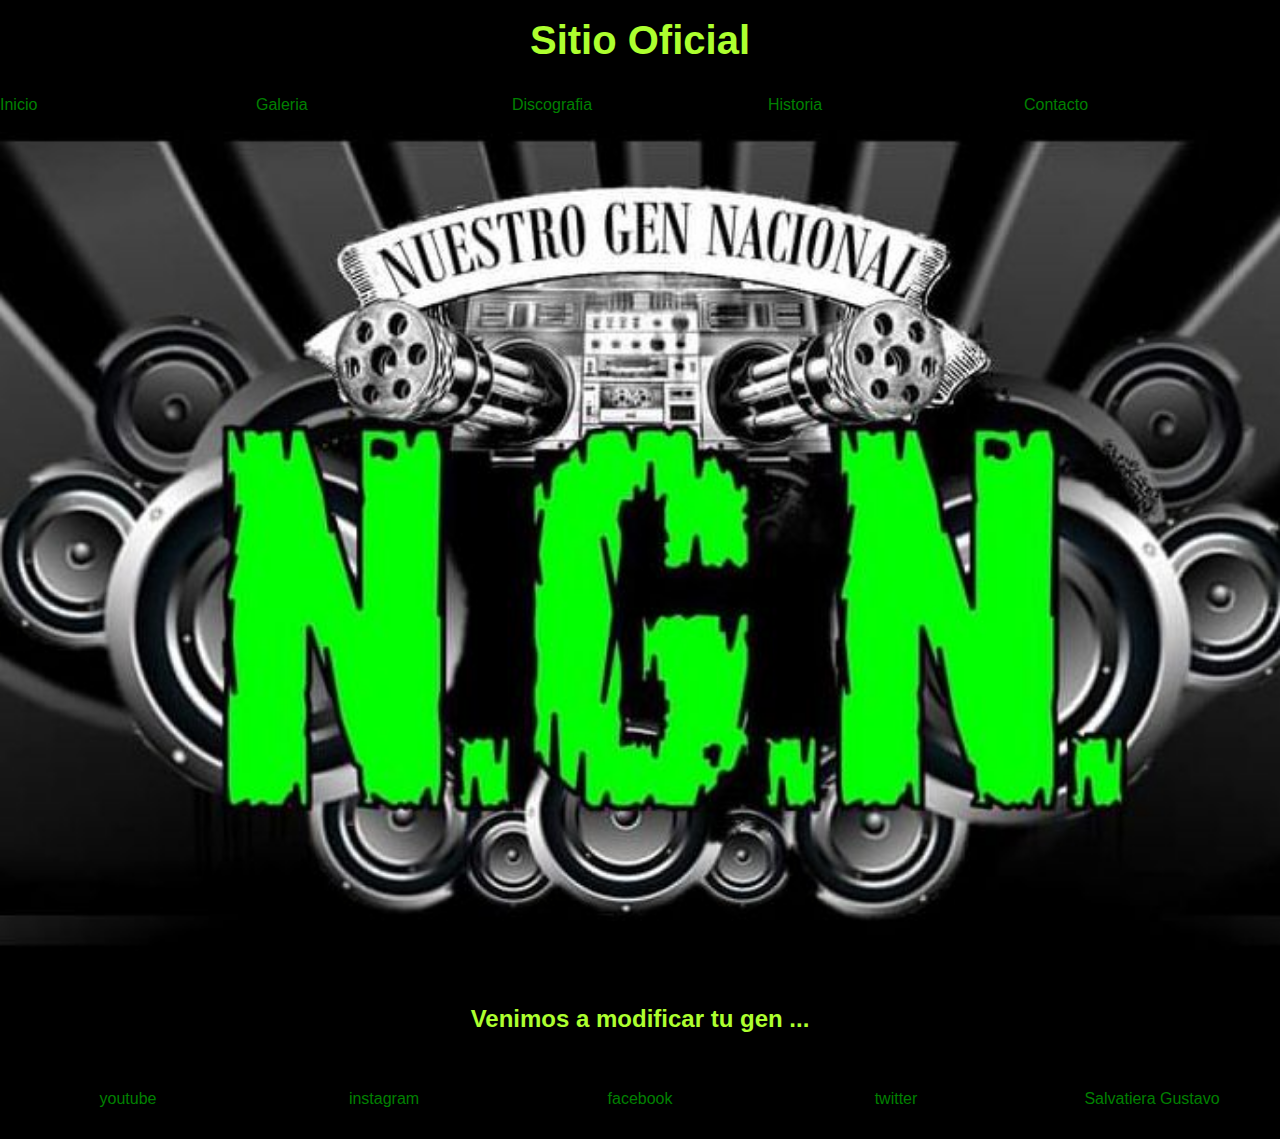
<file: index.html>
<!DOCTYPE html>
<html lang="en">
<head>
    <meta charset="UTF-8">
    <meta http-equiv="X-UA-Compatible" content="IE=edge">
    <meta name="viewport" content="width=device-width, initial-scale=1.0">
    <link href="https://unpkg.com/aos@2.3.1/dist/aos.css" rel="stylesheet">
    <link rel="stylesheet" href="https://cdnjs.cloudflare.com/ajax/libs/animate.css/4.1.1/animate.min.css"/>
    <link href="https://cdn.jsdelivr.net/npm/bootstrap@5.2.2/dist/css/bootstrap.min.css" rel="stylesheet" integrity="sha384-Zenh87qX5JnK2Jl0vWa8Ck2rdkQ2Bzep5IDxbcnCeuOxjzrPF/et3URy9Bv1WTRi" crossorigin="anonymous">
    <link rel="stylesheet" href="css/estilo.css">
    <link rel="icon" href="favicon.ico">
    <title>NGN.NET</title>
</head>
<body>
    <header>
  
    <h1 id="titulo_header" class="animate__animated animate__slideInDown">Sitio Oficial</h1>
 
     </header>
     <nav>
         <ul>
             <li>
             <a href="index.html">Inicio</a>
             </li>
             
             <li>
                 <a href="html/galeria.html">Galeria</a>
             </li>
             <li>
                 <a href="html/discografia.html">Discografia</a>
         
             </li>
             <li>
                 <a href="html/Historia.html">Historia</a>
             </li>
             <li>
                 <a href="html/contacto.html">Contacto</a>
 
             </li>
         </ul>
 
 
     </nav>
  
    <main>
        
     <div>
        <img src="img/fondongn.jpg" id="img_color">
    
     </div>
    <div id="titulo_index">
        <h2 class="animate__animated animate__flipInX">Venimos a modificar tu gen ...</h2>
    </div>
    
      

        

    </main>
    <footer>
       <div id="grilla_footer">
        <a id="red1" href="">youtube</a>
        <a id="red2" href="">instagram</a>
        <a id="red3" href="">facebook</a>
        <a id="red4" href="">twitter</a>
        <a id="red5" href="">Salvatiera Gustavo</a>
        
       </div>


    </footer>
    <script src="https://cdn.jsdelivr.net/npm/bootstrap@5.2.2/dist/js/bootstrap.bundle.min.js" integrity="sha384-OERcA2EqjJCMA+/3y+gxIOqMEjwtxJY7qPCqsdltbNJuaOe923+mo//f6V8Qbsw3" crossorigin="anonymous"></script>
    <script src="https://unpkg.com/aos@2.3.1/dist/aos.js"></script>
    <script>
        AOS.init();
      </script>
</body>
</html>
</file>
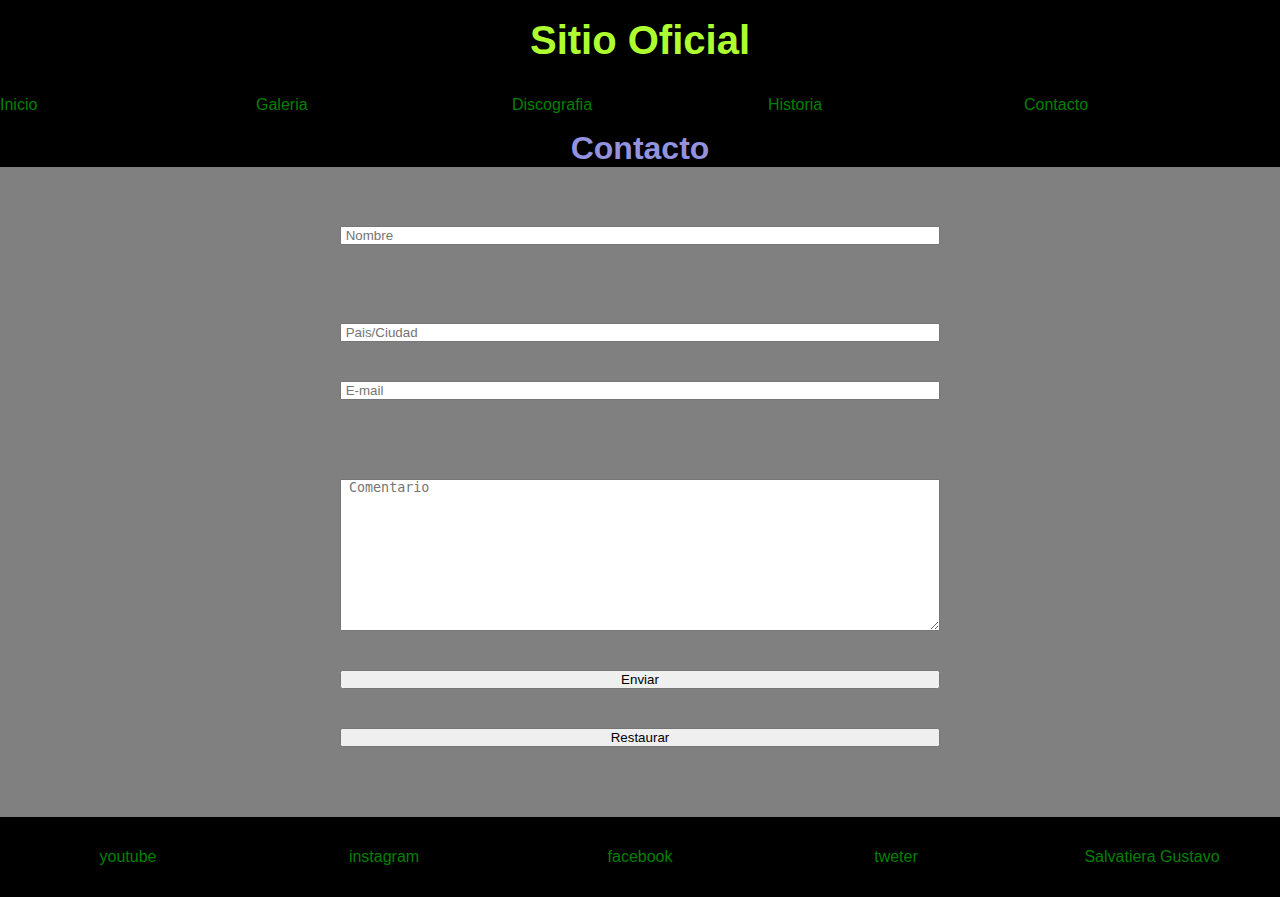
<file: html/contacto.html>
<!DOCTYPE html>
<html lang="en">
<head>
    <meta charset="UTF-8">
    <meta http-equiv="X-UA-Compatible" content="IE=edge">
    <meta name="viewport" content="width=device-width, initial-scale=1.0">
    <link href="https://unpkg.com/aos@2.3.1/dist/aos.css" rel="stylesheet">
    <link rel="stylesheet" href="https://cdnjs.cloudflare.com/ajax/libs/animate.css/4.1.1/animate.min.css"/>
    <link href="https://cdn.jsdelivr.net/npm/bootstrap@5.2.2/dist/css/bootstrap.min.css" rel="stylesheet" integrity="sha384-Zenh87qX5JnK2Jl0vWa8Ck2rdkQ2Bzep5IDxbcnCeuOxjzrPF/et3URy9Bv1WTRi" crossorigin="anonymous">
    <link rel="stylesheet" href="../css/estilo.css">
    <link rel="icon" href="../favicon.ico">
    <title>NGN.NET</title>
</head>
<body>
    <header>
       
        <h1 id="titulo_header">Sitio Oficial</h1>
    </header>
    <nav>
        <ul>
            <li>
            <a href="../index.html">Inicio</a>
            </li>
            
            <li>
                <a href="galeria.html">Galeria</a>
            </li>
            <li>
                <a href="discografia.html">Discografia</a>
        
            </li>
            <li>
                <a href="Historia.html">Historia</a>
            </li>
            <li>
                <a href="contacto.html">Contacto</a>

            </li>
        </ul>


    </nav>
   
   
    <main>
        <h1 class="animate__animated animate__fadeInLeft" >Contacto</h1>
        <div id="grilla_main_contacto">

        
        <form action= "" id="formulario">

            <label for="Name"></label>
            <input type="text" placeholder=" Nombre " id="Name" >
            <label for="country/city"></label>
            <input type="text" placeholder=" Pais/Ciudad " id="country/city">
            <input type="email" placeholder=" E-mail "><label for="Comment"></label>
            <textarea name="" placeholder=" Comentario " id="Comment" cols="20" rows="10"></textarea>
            <button class="btn btn-primary">Enviar</button>
            <input type="button" value="Restaurar">
            
        </div>

    </main>
    <footer>
        <div id="grilla_footer">
            <a id="red1" href="">youtube</a>
            <a id="red2" href="">instagram</a>
            <a id="red3" href="">facebook</a>
            <a id="red4" href="">tweter</a>
            <a id="red5" href="">Salvatiera Gustavo</a>
            
           </div>


    </footer>
    <script src="https://cdn.jsdelivr.net/npm/bootstrap@5.2.2/dist/js/bootstrap.bundle.min.js" integrity="sha384-OERcA2EqjJCMA+/3y+gxIOqMEjwtxJY7qPCqsdltbNJuaOe923+mo//f6V8Qbsw3" crossorigin="anonymous"></script>
    <script src="https://unpkg.com/aos@2.3.1/dist/aos.js"></script>
    <script>
        AOS.init();
      </script>
</body>
</html>
</file>
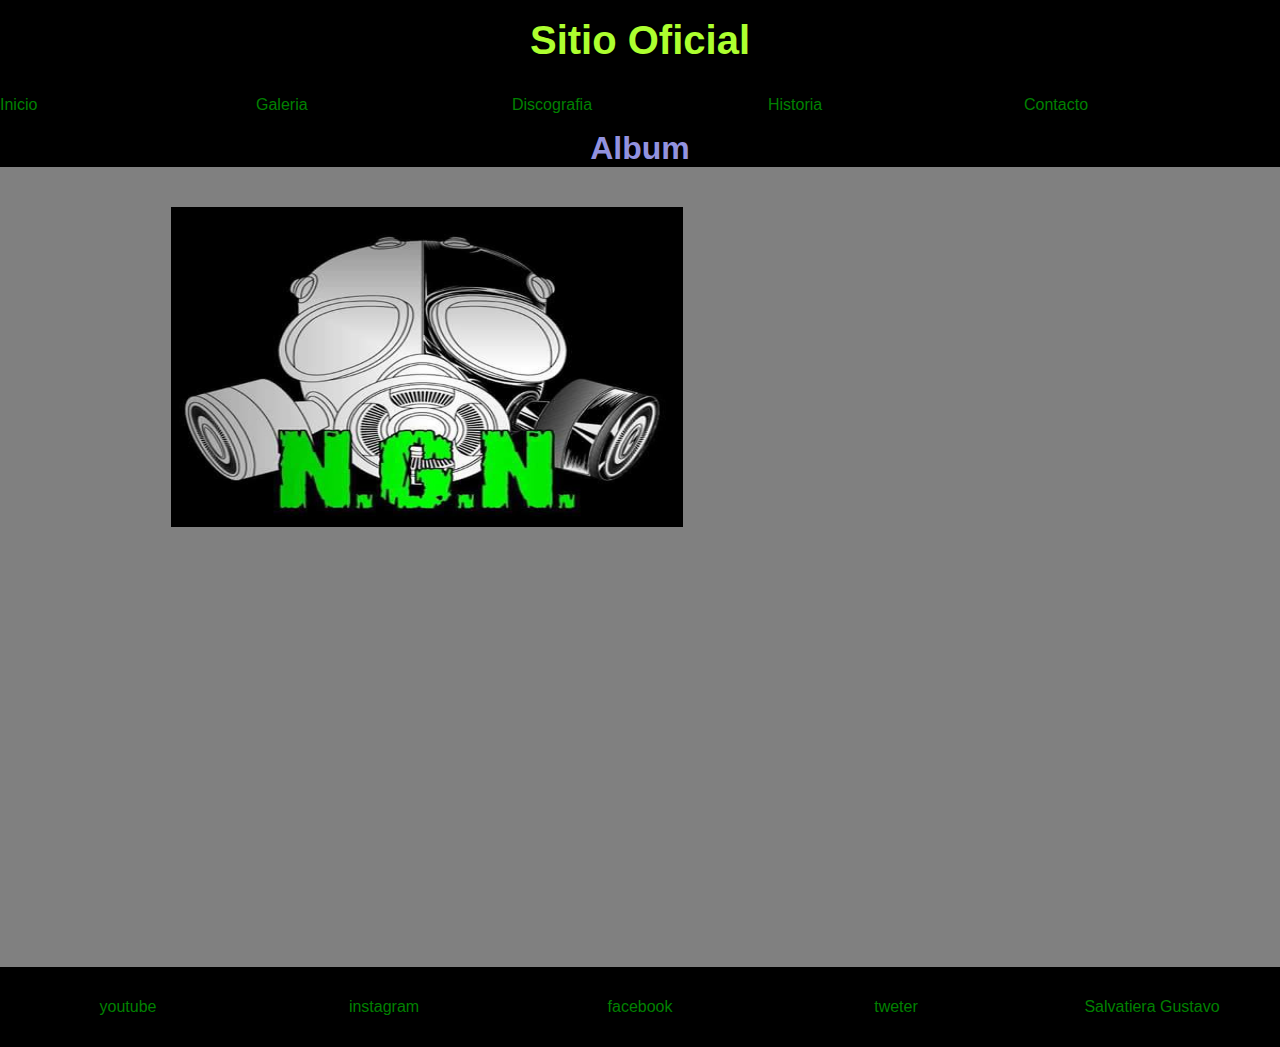
<file: html/discografia.html>
<!DOCTYPE html>
<html lang="en">
<head>
    <meta charset="UTF-8">
    <meta http-equiv="X-UA-Compatible" content="IE=edge">
    <meta name="viewport" content="width=device-width, initial-scale=1.0">
    <link href="https://unpkg.com/aos@2.3.1/dist/aos.css" rel="stylesheet">
    <link rel="stylesheet" href="https://cdnjs.cloudflare.com/ajax/libs/animate.css/4.1.1/animate.min.css"/>
    <link href="https://cdn.jsdelivr.net/npm/bootstrap@5.2.2/dist/css/bootstrap.min.css" rel="stylesheet" integrity="sha384-Zenh87qX5JnK2Jl0vWa8Ck2rdkQ2Bzep5IDxbcnCeuOxjzrPF/et3URy9Bv1WTRi" crossorigin="anonymous">
    <link rel="stylesheet" href="../css/estilo.css">
    <link rel="icon" href="../favicon.ico">
    <title>NGN.NET</title>
</head>
<body>
    <header>
        <h1 id="titulo_header">Sitio Oficial</h1>

    </header>

    <nav>
        <ul>
            <li>
            <a href="../index.html">Inicio</a>
            </li>
            
            <li>
                <a href="galeria.html">Galeria</a>
            </li>
            <li>
                <a href="discografia.html">Discografia</a>
        
            </li>
            <li>
                <a href="Historia.html">Historia</a>
            </li>
            <li>
                <a href="contacto.html">Contacto</a>

            </li>
        </ul>


    </nav>
    <main>
        <h1 class="animate__animated animate__fadeInLeft" >Album</h1>
        <div id="grilla_main_discografia">
          
            <img src="../img/album.jpg" id="img_album">
        </div>
        

    </main>
    <footer>
        <div id="grilla_footer">
            <a id="red1" href="">youtube</a>
            <a id="red2" href="">instagram</a>
            <a id="red3" href="">facebook</a>
            <a id="red4" href="">tweter</a>
            <a id="red5" href="">Salvatiera Gustavo</a>
        </div>
</footer>
<script src="https://cdn.jsdelivr.net/npm/bootstrap@5.2.2/dist/js/bootstrap.bundle.min.js" integrity="sha384-OERcA2EqjJCMA+/3y+gxIOqMEjwtxJY7qPCqsdltbNJuaOe923+mo//f6V8Qbsw3" crossorigin="anonymous"></script>
<script src="https://unpkg.com/aos@2.3.1/dist/aos.js"></script>
<script>
    AOS.init();
  </script>
</body>
</html>
</file>
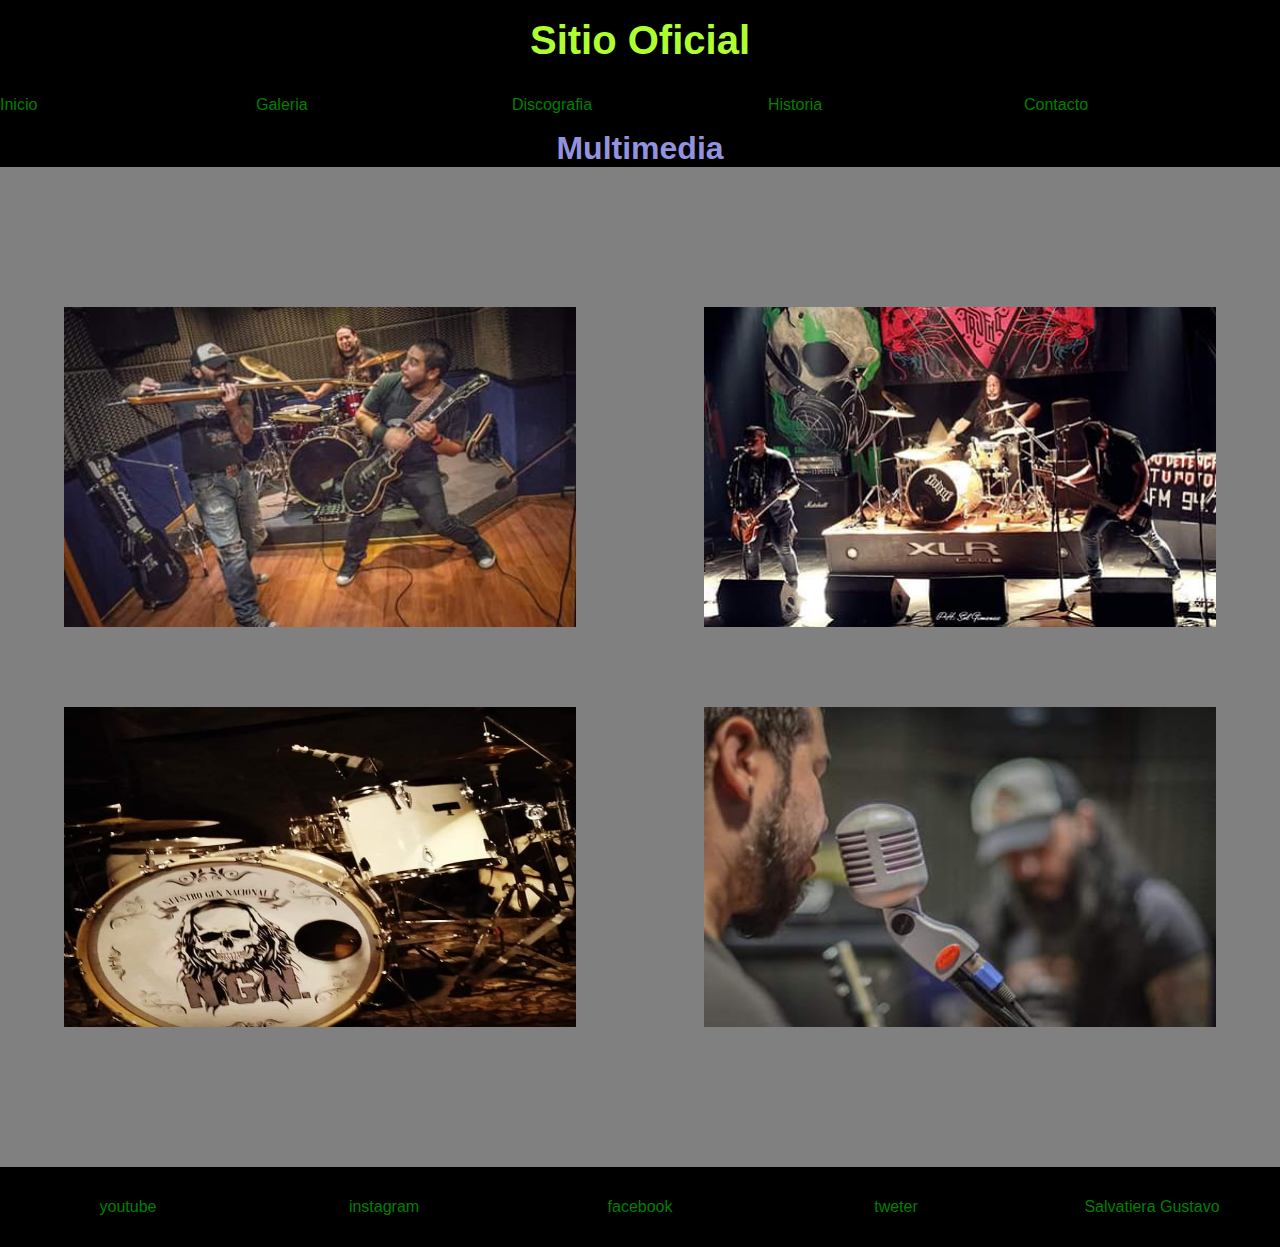
<file: html/galeria.html>
<!DOCTYPE html>
<html lang="en">
<head>
    <meta charset="UTF-8">
    <meta http-equiv="X-UA-Compatible" content="IE=edge">
    <meta name="viewport" content="width=device-width, initial-scale=1.0">
    <link href="https://unpkg.com/aos@2.3.1/dist/aos.css" rel="stylesheet">
    <link rel="stylesheet" href="https://cdnjs.cloudflare.com/ajax/libs/animate.css/4.1.1/animate.min.css"/>
    <link href="https://cdn.jsdelivr.net/npm/bootstrap@5.2.2/dist/css/bootstrap.min.css" rel="stylesheet" integrity="sha384-Zenh87qX5JnK2Jl0vWa8Ck2rdkQ2Bzep5IDxbcnCeuOxjzrPF/et3URy9Bv1WTRi" crossorigin="anonymous">
    <link rel="stylesheet" href="../css/estilo.css">
    <link rel="icon" href="../favicon.ico">
    <title>NGN.NET</title>
</head>
<body>
    <header>
      
        <h1 id="titulo_header">Sitio Oficial</h1>


    </header>
    <nav>
        <ul>
            <li>
            <a href="../index.html">Inicio</a>
            </li>
            
            <li>
                <a href="galeria.html">Galeria</a>
            </li>
            <li>
                <a href="discografia.html">Discografia</a>
        
            </li>
            <li>
                <a href="Historia.html">Historia</a>
            </li>
            <li>
                <a href="contacto.html">Contacto</a>

            </li>
        </ul>


    </nav>
 
    <main>
        <h1 class="animate__animated animate__fadeInLeft">Multimedia</h1>

    <div id="grilla_main_galeria" >
     
       <img src="../img/ensayo3.jpg" id="img1">
       <img src="../img/vivo.jpg" id="img2">
       <img src="../img/bateria.jpg" id="img3">
       <img src="../img/vozbajo.jpg" id="img4">
    </div>
           
           
    </main>
    <footer>
        <div id="grilla_footer">
            <a id="red1" href="">youtube</a>
            <a id="red2" href="">instagram</a>
            <a id="red3" href="">facebook</a>
            <a id="red4" href="">tweter</a>
            <a id="red5" href="">Salvatiera Gustavo</a>
            
           </div>

    </footer>
    <script src="https://cdn.jsdelivr.net/npm/bootstrap@5.2.2/dist/js/bootstrap.bundle.min.js" integrity="sha384-OERcA2EqjJCMA+/3y+gxIOqMEjwtxJY7qPCqsdltbNJuaOe923+mo//f6V8Qbsw3" crossorigin="anonymous"></script>
    <script src="https://unpkg.com/aos@2.3.1/dist/aos.js"></script>
    <script>
        AOS.init();
      </script>
</body>
</html>
</file>
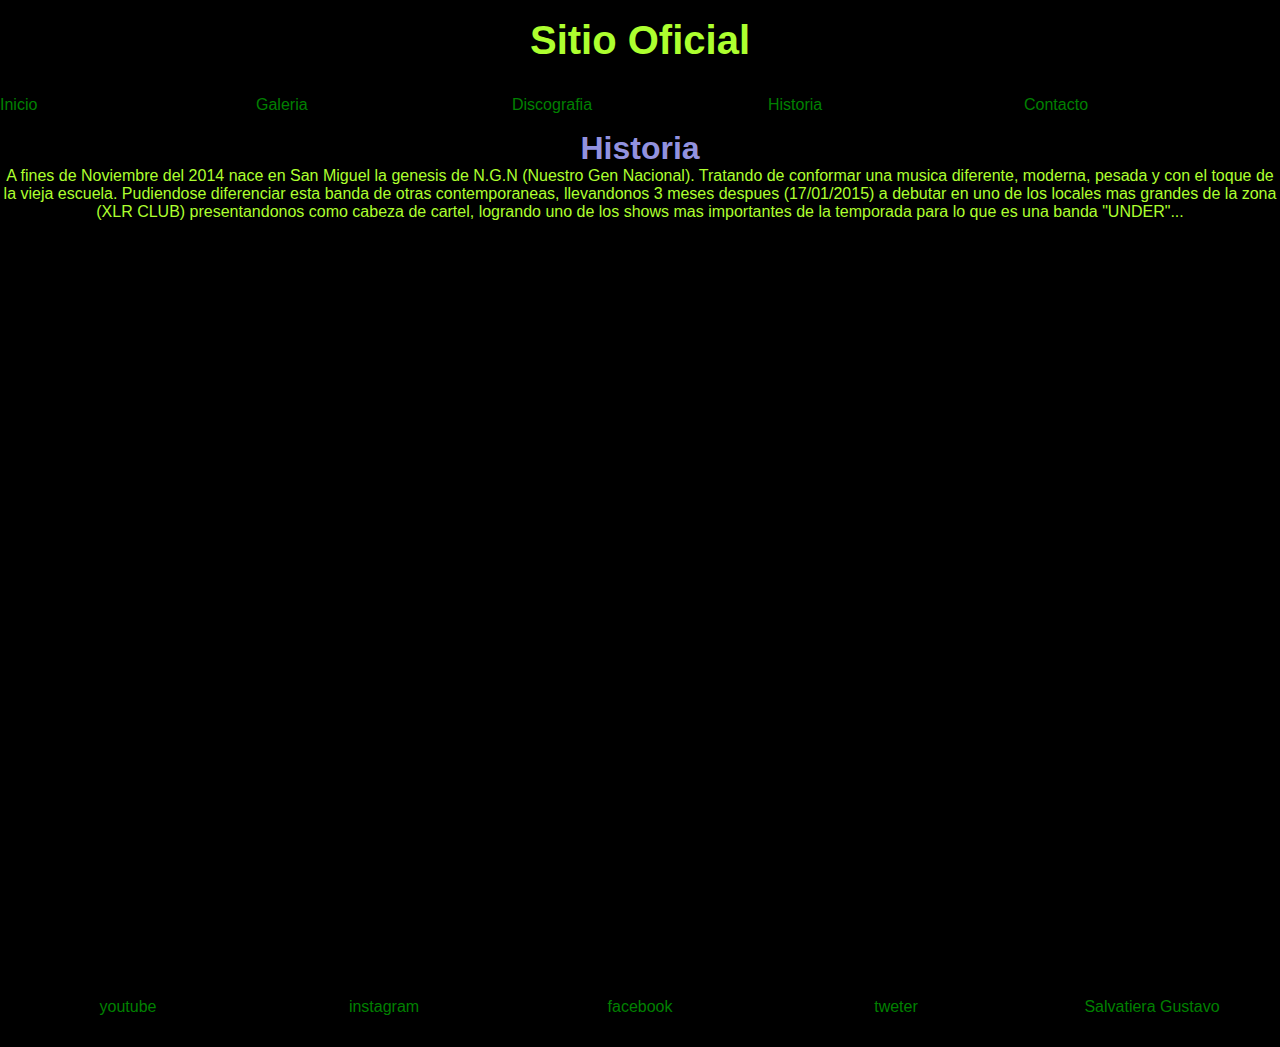
<file: html/Historia.html>
<!DOCTYPE html>
<html lang="en">
<head>
    <meta charset="UTF-8">
    <meta http-equiv="X-UA-Compatible" content="IE=edge">
    <meta name="viewport" content="width=device-width, initial-scale=1.0">
    <link href="https://unpkg.com/aos@2.3.1/dist/aos.css" rel="stylesheet">
    <link rel="stylesheet" href="https://cdnjs.cloudflare.com/ajax/libs/animate.css/4.1.1/animate.min.css"/>
    <link href="https://cdn.jsdelivr.net/npm/bootstrap@5.2.2/dist/css/bootstrap.min.css" rel="stylesheet" integrity="sha384-Zenh87qX5JnK2Jl0vWa8Ck2rdkQ2Bzep5IDxbcnCeuOxjzrPF/et3URy9Bv1WTRi" crossorigin="anonymous">
    <link rel="stylesheet" href="../css/estilo.css">
    <link rel="icon" href="../favicon.ico">
    <title>NGN.NET</title>
</head>
<body>
    <header>
        <h1 id="titulo_header">Sitio Oficial</h1>
    </header>
    <nav>
        <ul>
            <li>
            <a href="../index.html">Inicio</a>
            </li>
            
            <li>
                <a href="galeria.html">Galeria</a>
            </li>
            <li>
                <a href="discografia.html">Discografia</a>
        
            </li>
            <li>
                <a href="Historia.html">Historia</a>
            </li>
            <li>
                <a href="contacto.html">Contacto</a>

            </li>
        </ul>


    </nav>

    
    <main>
        <h1 class="animate__animated animate__fadeInLeft">Historia</h1>
        <div id="main_historia">
            <section>
                <article>
                    <p>A fines de Noviembre del 2014 nace en San Miguel
                         la genesis de N.G.N (Nuestro Gen Nacional).
                       Tratando de conformar una musica diferente, moderna,
                        pesada y con el toque de la vieja escuela.
                       Pudiendose diferenciar esta banda de otras contemporaneas,
                        llevandonos 3 meses despues (17/01/2015)
                       a debutar en uno de los locales mas grandes de la zona 
                       (XLR CLUB) presentandonos como cabeza de cartel,
                       logrando uno de los shows mas importantes de la
                        temporada para lo que es una banda "UNDER"...
                       
                    </p>
                   
                </article>
             </section>
        </div>
    
    
    </main>

    <footer>
        <div id="grilla_footer">
            <a id="red1" href="">youtube</a>
            <a id="red2" href="">instagram</a>
            <a id="red3" href="">facebook</a>
            <a id="red4" href="">tweter</a>
            <a id="red5" href="">Salvatiera Gustavo</a>
            
           </div>

    </footer>
    <script src="https://cdn.jsdelivr.net/npm/bootstrap@5.2.2/dist/js/bootstrap.bundle.min.js" integrity="sha384-OERcA2EqjJCMA+/3y+gxIOqMEjwtxJY7qPCqsdltbNJuaOe923+mo//f6V8Qbsw3" crossorigin="anonymous"></script>
    <script src="https://unpkg.com/aos@2.3.1/dist/aos.js"></script>
    <script>
        AOS.init();
      </script>
</body>
</html>
</file>
<file: css/estilo.css>
*{
    margin:0%;
    padding:0%;
}

header{
    background-color: black;
    height: 80px;
    display: flex;
    align-items: center;
    text-align: center;
    
    

}
#titulo_header{
    height: 100%;
    color: greenyellow;
    align-items: center;
    font-size: 40px;
}


h1{
    color:rgb(146, 146, 223);
    
    font-family:'Franklin Gothic Medium', 'Arial Narrow', Arial, sans-serif;
    display: flex;
    align-items: center;
    justify-content: space-around;
    height: 100%;
    width: 100%;
    
}
nav{
    height: 50px;
    background-color: black;
   
    align-content: center;
   
}
ul{
   height: 100%;
   
    justify-content: space-evenly;
    display: flex;
    align-items: center;
    border-radius: dashed;
    border-color: darkgreen;
}
li{
    display: inline-block;
    width: 100%;
}
a{  
    
    font-size: 100%;
    color: green;
    font-family: 'Franklin Gothic Medium', 'Arial Narrow', Arial, sans-serif;
    text-decoration: none;
}
main{
    background-color: black;
    height: 100%;
    font-family: 'Lucida Sans', 'Lucida Sans Regular', 'Lucida Grande', 'Lucida Sans Unicode', Geneva, Verdana, sans-serif;
    color: cornsilk;
}
h2{
    color:greenyellow;
    text-align: right;
    font-family:'Franklin Gothic Medium', 'Arial Narrow', Arial, sans-serif;
   
    display: flex;
    align-items: center;
    justify-content: space-evenly;
    height: 80px;
    width: 100%;

}
form{
    display: flex;
    flex-direction: inline;
    flex-direction: column;
    height: 200px;
    width: 800px;
    justify-content: space-around;

}
#img_color{
    height: 100%;
    width: 100%;
}



img{
    height: 100%;
    width: 100%;
}
footer{
    background-color: black;
    height:100%;
}
p{
    color: greenyellow;
    font-family: 'Franklin Gothic Medium', 'Arial Narrow', Arial, sans-serif;
   text-align: center;
}

.parrafos{

    color:black;
    font-family: 'Trebuchet MS', 'Lucida Sans Unicode', 'Lucida Grande', 'Lucida Sans', Arial, sans-serif;
    font-size: 100%;
    text-align: justify;
    text-decoration: dashed;


}

.fotos{
    background-color:whitesmoke;
    display: flex;
    justify-content: space-evenly;
    align-items: center;
    height: 500px;

}


.img{
    background-color: gray;
    height: 300px;
    width: 30%;


}


@media screen and (max-width:600px) {
    #title_header{

        color: rgb(5, 133, 58);
        text-align: center;
        font-family: 'Segoe UI', Tahoma, Geneva, Verdana, sans-serif;
        font-size: 100%;
    
    }
    #titulo_index{
        display: flex;
       
    }
    
    
    #grilla_main_galeria{
        display: grid;
        height: 1000px;
      
        grid-template-rows:200px 200px 200px 200px;
        grid-template-columns:1fr 1fr 1fr 1fr ;
        background-color: gray;
        grid-template-areas: "a1 a1 a1 a1"
                             "a2 a2 a2 a2"
                             "a3 a3 a3 a3"
                             "a4 a4 a4 a4"; 
        justify-items: center;
        align-items: center;
        justify-content: space-evenly;
        align-content: space-evenly;
       
       
    }
    #img1{
            grid-area:a1;
            height: 180px;
            width: 350px;
    }
    #img2{
            grid-area:a2;
            height: 180px;
            width: 350px;
    }
    #img3{
            grid-area: a3;
            height: 180px;
            width: 350px;
    }
    #img4{
            grid-area: a4;
            height: 180px;
            width: 350px;
    }
    #grilla_footer{
        display: grid;
        height: 100%;
        grid-template-rows: 80px;
        grid-template-columns: 1fr 1fr 1fr 1fr 1fr ;
        background-color: black;
        grid-template-areas: "a1 a2 a3 a4 a5";
        justify-items: center;
        align-items: center;
    } 
    #red1{
        grid-area: a1;
        
    }
    #grilla_main_discografia{
        display: grid;
        height: 800px;
        grid-template-rows: 200px 200px 200px;
        grid-template-columns: 1fr 1fr 1fr;
        background-color: grey;
        grid-template-areas: "a1 a1 a1"
                             "a1 a1 a1"
                             "a2 a2 a2";
        justify-items: center;
        align-items: center;
    }
    #img_album{
        
        grid-area: a1;
        height: 80%;
        width: 80%;
      
    }
    #grilla_main_contacto{
        display: grid;
        height: 600px;
        grid-template-rows: 200px 200px 200px;
        grid-template-columns: 1fr 1fr 1fr ;
        background-color: grey;
        grid-template-areas: "a1 a1 a1"
                             "a1 a1 a1"
                             "a1 a1 a1";
        justify-items: center;
        align-items: center ;
        justify-content: space-evenly;
         
    }
    #formulario{
    grid-area: a1;
    display: flex;
    flex-direction: inline;
    flex-direction: column;
    height: 80%;
    width: 80%;
   
    }
    #main_historia{
        display: flex;
        height: 1000px;
        width: 100%;
    }

}

@media screen and (min-width:992px) {
    #titulo_index{
        display: flex;
    }
    #grilla_main_galeria{
        display: grid;
        height:1000px;
        width: 100%;
        grid-template-rows: 200px 200px 200px 200px;
        grid-template-columns:1fr 1fr 1fr 1fr ;
        background-color: gray;
        grid-template-areas: "a1 a1 a2 a2"
                             "a1 a1 a2 a2"
                             "a3 a3 a4 a4"
                             "a3 a3 a4 a4"; 
        justify-items: center;
        align-items: center;
        justify-content: space-around;
       align-content: center;
      
       
       
       
    }
    #img1{
            grid-area:a1;
            height: 80%;
            width: 80%;
    }
    #img2{
            grid-area:a2;
            height: 80%;
            width: 80%;
    }
    #img3{
            grid-area: a3;
            height: 80%;
            width: 80%;
    }
    #img4{
            grid-area: a4;
            height: 80%;
            width: 80%;
    }
    #grilla_main_contacto{
        display: grid;
        height: 650px;
        grid-template-rows: 200px 200px 200px;
        grid-template-columns: 1fr 1fr 1fr ;
        background-color: grey;
        grid-template-areas: "a1 a1 a1"
                             "a1 a1 a1"
                             "a1 a1 a1";
        justify-items: center;
        align-items: center ;
        
         
    }
    #grilla_main_discografia{
            display: grid;
            height: 800px;
            grid-template-rows: 200px 200px 200px;
            grid-template-columns: 1fr 1fr 1fr;
            background-color: grey;
            grid-template-areas: "a1 a1 a2"
                                 "a1 a1 a2"
                                 "a3 a3 a3";
            justify-items: center;
            align-items: center;
            justify-content: space-between;
        }
        #main_historia{
            display: flex;
            align-content: center;
            height: 800px;
        }
        


    #img_album{
        grid-area: a1;
        height:80%;
        width: 60%;
    }
    #formulario{
        grid-area: a1;
        height: 100%;
        width: 600px;
    }
    #grilla_footer{
        display: grid;
        height: 100%;
        grid-template-rows: 80px;
        grid-template-columns: 1fr 1fr 1fr 1fr 1fr ;
        background-color: black;
        grid-template-areas: "a1 a2 a3 a4 a5";
        justify-items: center;
        align-items: center;
    } 
}
</file>
